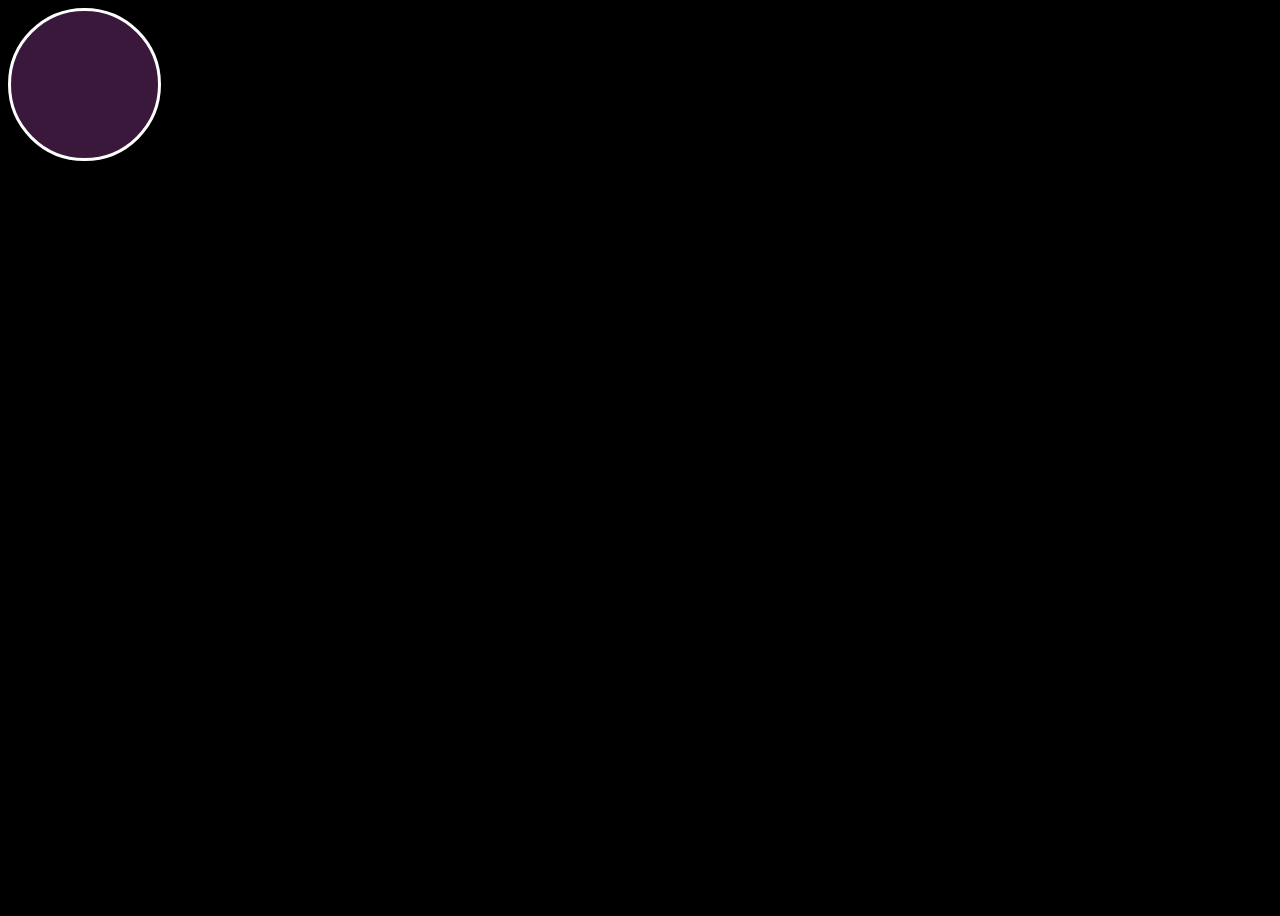
<file: Projects/Circle-Project/index.html>
<!DOCTYPE html>
<html lang="en">
<head>
  <meta charset="UTF-8">
  <meta http-equiv="X-UA-Compatible" content="IE=edge">
  <meta name="viewport" content="width=device-width, initial-scale=1.0">
  <link rel="stylesheet" href="style.css">
  <title>CIrcle-project</title>
</head>
<body>
  <script src="./script.js"></script>
</body>
</html>
</file>
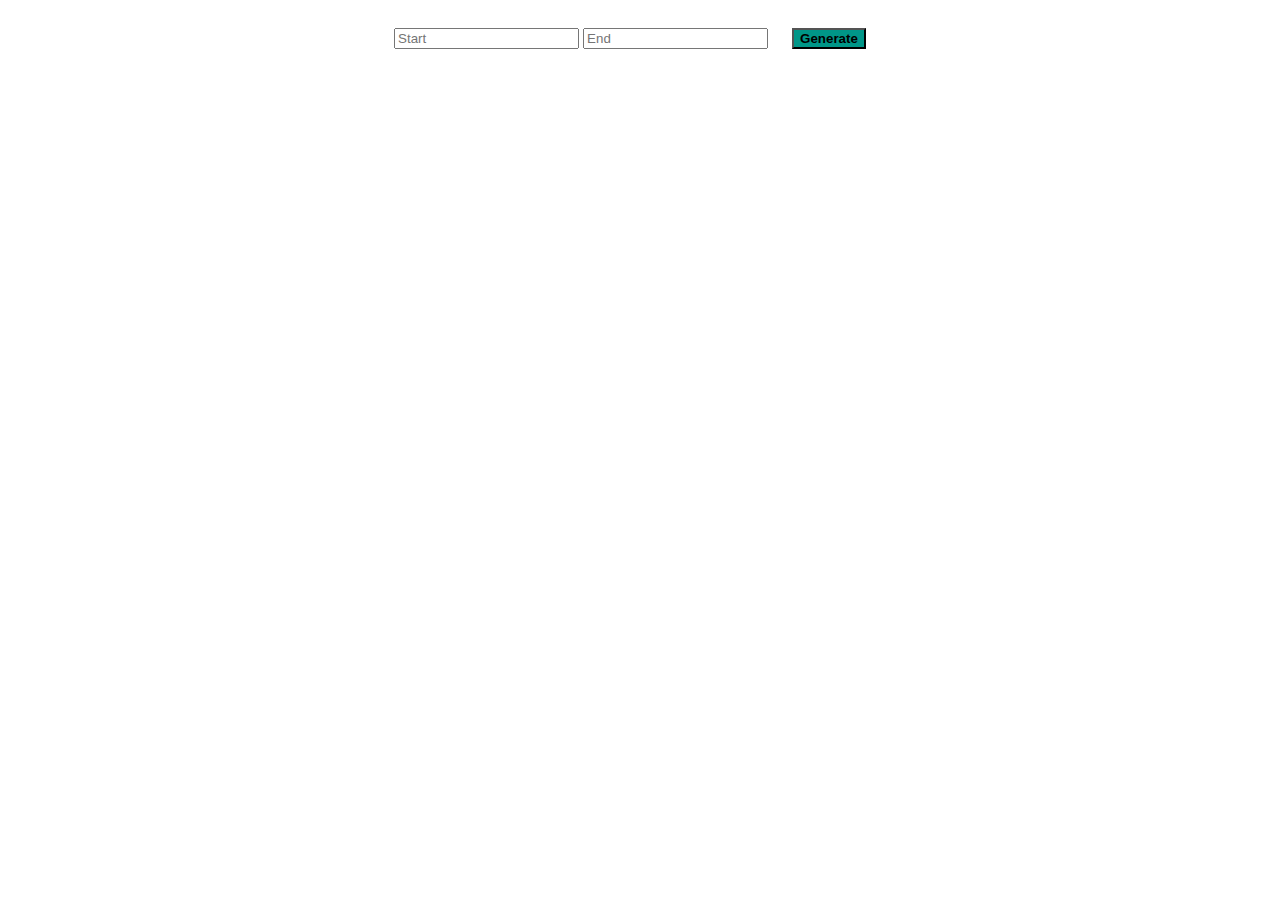
<file: Projects/Project-table-1/index.html>
<!DOCTYPE html>
<html lang="en">
  <head>
    <meta charset="UTF-8" />
    <meta name="viewport" content="width=device-width, initial-scale=1.0" />
    <title>table project</title>
    <link rel="stylesheet" href="style.css">
  </head>
  <body>
    <input type="number" id="number1" placeholder="Start" />
    <input type="number" id="number2" placeholder="End"/>
    <button id="btn">Generate</button>

    <table id="table-num"></table>
    <script src="script.js"></script>
  </body>
</html>
</file>
<file: Projects/Circle-Project/style.css>
body {
    background-color: black;
    height: 100vh;
    overflow: hidden;
}




div {
    position: absolute;
    /* left: 50%;
    top: 50%; */
    border: 3px solid white;
    border-radius: 50%;
    background-size: cover;
    /* width:100px;
    height:100px;   */

}
</file>
<file: Projects/Project-table-1/style.css>
body {
    text-align: center;
}

#table-num {
    display: flex;
    justify-content: center;
    flex-wrap: wrap;
}

#table-num .table-container {
    border: 1px solid #ccc;
    margin: 10px;
    background-color: white;
    box-shadow: 0px 0px 10px rgba(0, 0, 0, 0.1);
}

/* .table-container th,
.table-container td {
    padding: 10px;
    text-align: center;
    border-bottom: 1px solid #ddd;
} */

.table-container td {
    border-bottom: none; 
    display: flex;
    align-items: center;
    justify-content: center;
    height: 50px;
    width: 50px;
    border: 1px solid #ddd;
    margin: 5px;
    box-sizing: border-box; 
    background-color: #f9f9f9; 
}

tr:nth-child(even) {
    background-color: #b1d8dc;
}

tr:hover {

    background-color: rgb(214, 105, 65);

}

#btn {
    background-color: #009688;
    margin: 20px;
    font-weight: 600
}

.highlight {
    background-color: #ffc107 !important;
}
</file>
